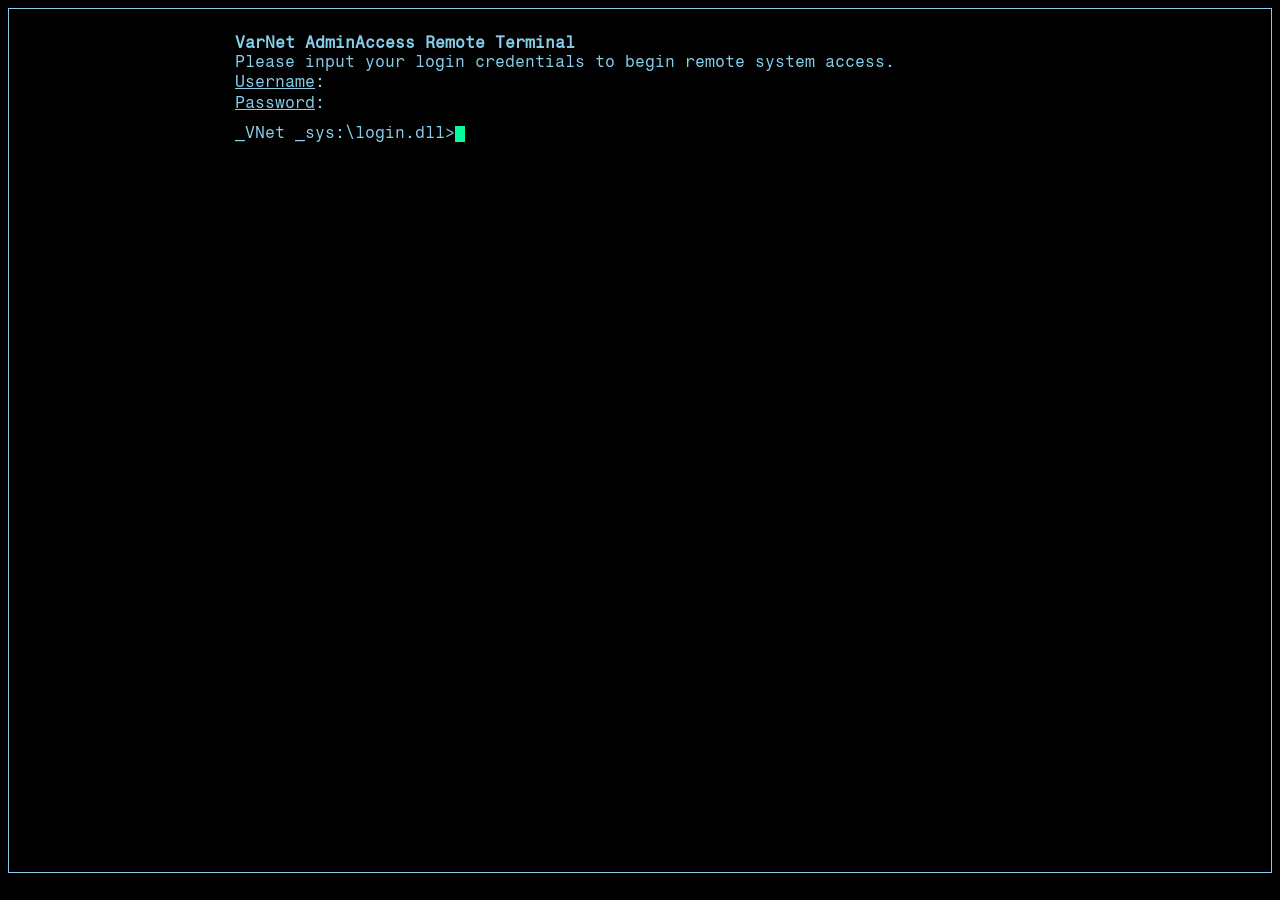
<file: index.html>
<!DOCTYPE html>
<html lang="en">
<head>
    <meta charset="UTF-8">
    <meta name="viewport" content="width=device-width, initial-scale=1.0">
    <title>VarNet AdminAccess</title>
    <link rel="stylesheet" href="sys/sty/main.css">
    <script src="sys/scr/login.js"></script>
</head>
<body>
    <section style="height: 95vh" id="sect" >
        <div id="container">
            <strong>VarNet AdminAccess Remote Terminal</strong>
            Please input your login credentials to begin remote system access.
            <div id="creds">
                <div id="username"><u>Username</u>:
                    <input type="text" name="username" id="fakeUser">
                </div>
                <div id="password"><u>Password</u>:
                    <input type="password" name="password" id="fakePass">
                </div>
            </div>
            <div id="terminal"></div>
            <div id="inputLine" onclick="document.getElementById('inp').focus();">
                <span id="line"></span><span id="cursor"></span>
            </div>
            <input type="text" id="inp" autocomplete="off" />
        </div>
    </section>
</body>
</html>
</file>
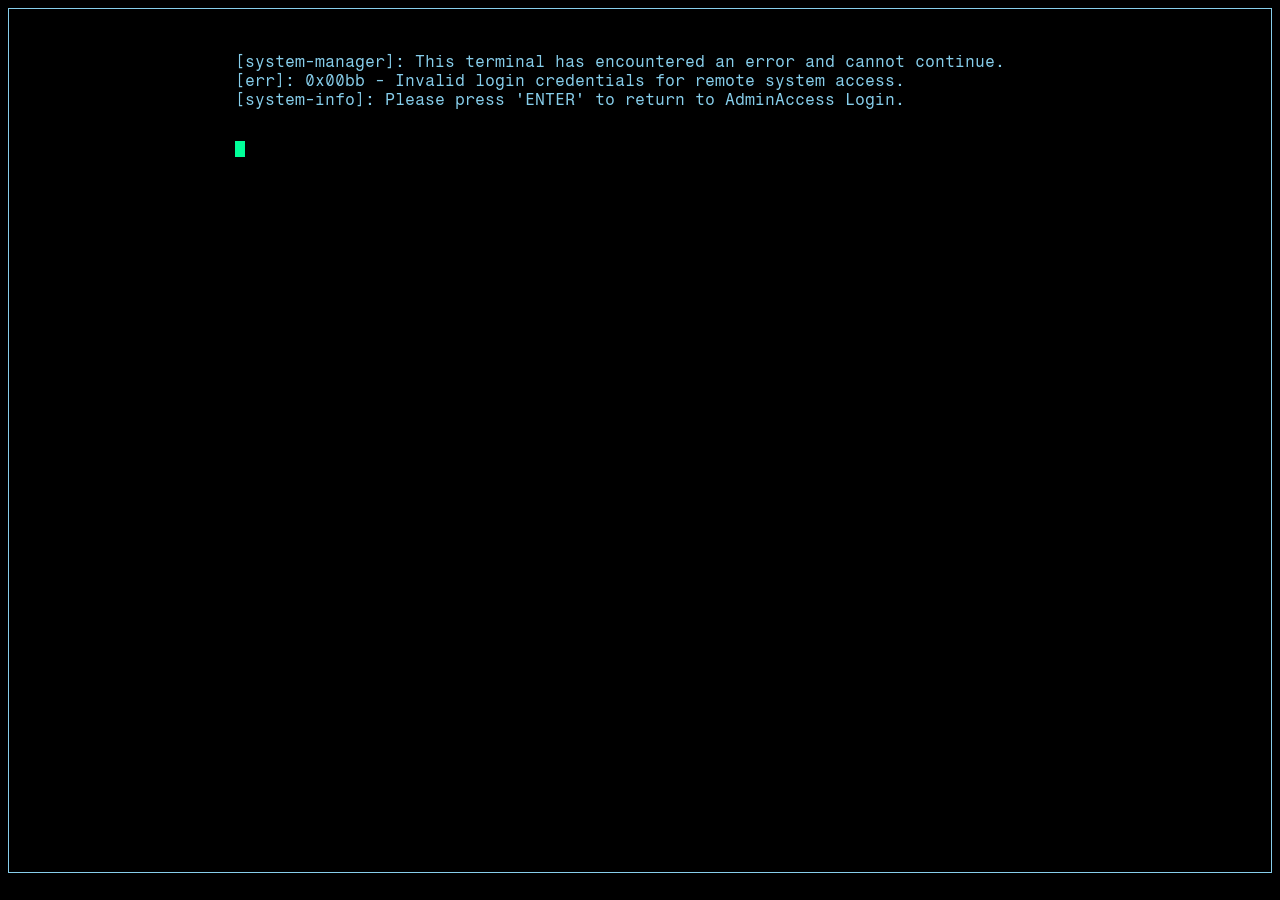
<file: sys/invalidLogin.html>
<!DOCTYPE html>
<html lang="en">
<head>
    <meta charset="UTF-8">
    <meta name="viewport" content="width=device-width, initial-scale=1.0">
    <title>VarNet AdminAccess</title>
    <link rel="stylesheet" href="sty/main.css">
</head>
<body>
    <section style="height: 95vh" id="sect" >
        <div id="container">
            <div id="terminal">
[system-manager]: This terminal has encountered an error and cannot continue.
[err]: 0x00bb - Invalid login credentials for remote system access.
[system-info]: Please press 'ENTER' to return to AdminAccess Login.
            </div>
            <div id="inputLine" onclick="document.getElementById('inp').focus();">
                <span id="line"></span><span id="cursor"></span>
            </div>
            <input type="text" id="inp" autocomplete="off" />
        </div>
    </section>

    <script>
        document.getElementById('inp').addEventListener('keydown', function(event) {
            if (event.key === 'Enter') {
                window.location.replace("..")
            }
        });
    </script>
</body>
</html>
</file>
<file: sys/sty/main.css>
@font-face {
    font-family: fnt_base;
    src: url(../fnt/frg_m/base.ttf);
}

body {
    background-color: black;
    color: skyblue;
    font-family: fnt_base, monospace;
    font-size: medium;
}

body::selection {
  color:dodgerblue;
  background-color: white;
}

section {
    padding: 4px;
    border: 1px solid skyblue;
    overflow-y: auto;
    overflow-x: clip;
    scrollbar-color: skyblue black;
    scrollbar-width: thin;
    scrollbar-gutter: stable;
}

.printed-file {
    padding: 4px;
    border: 1px solid skyblue;
}

pre {
    font-weight: bolder;
    font-size: medium;
}

#inputLine {
    display: inline-block;
    font-size: 1em;
    margin-top: 10px;
    cursor: text;
}

input[type="text"] {
    resize: none;
    background-color: black;
    border: 0px solid black;
    color: skyblue;
    outline: none;
    font-family: fnt_base, monospace;
    font-size: medium;
    width: 10em;
}

input[type="password"] {
    resize: none;
    background-color: black;
    border: 0px solid black;
    color: skyblue;
    outline: none;
    font-family: fnt_base, monospace;
    font-size: medium;
    width: 10em;
}

input[type="text"]:focus {
    resize: none;
    background-color: black;
    border: 0px solid black;
    color: skyblue;
    outline: none;
    box-shadow: none;
}

.glitch {
    animation: flicker 0.3s linear 1;
}

@keyframes flicker {
    0%   { opacity: 1; }
    50%  { opacity: 0.3; transform: translateX(1px); }
    100% { opacity: 1; }
}

#cursor {
    display: inline-block;
    width: 10px;
    height: 1em;
    background-color: skyblue;
    animation: blink 1s step-start infinite;
    vertical-align: bottom;
}

@keyframes blink {
    0%, 49% { background-color: skyblue; }
    50%, 100% { background-color: transparent; }
}

#inp {
    position: relative;
    opacity: 0;
    height: 1px;
    width: 1px;
    z-index: 0;
}

#container {
    display: flex;
    flex-direction: column;
    max-width: 800px;
    width: 95%;
    margin: 0 auto;
    padding: 20px 0;
}

#terminal {
    white-space: pre-wrap;
    overflow-y: visible;
    overflow-x: clip;
    flex-grow: 1;
}

.terminal-line {
    margin-bottom: 8px;
}

#inputLine {
    display: inline-block;
    font-size: 1em;
    margin-top: 10px;
    cursor: text;
}

#line {
    display: inline;
}

#cursor {
    display: inline-block;
    width: 10px;
    height: 1em;
    background-color: #00FF99;
    animation: blink 1s step-start infinite;
    vertical-align: bottom;
}
</file>
